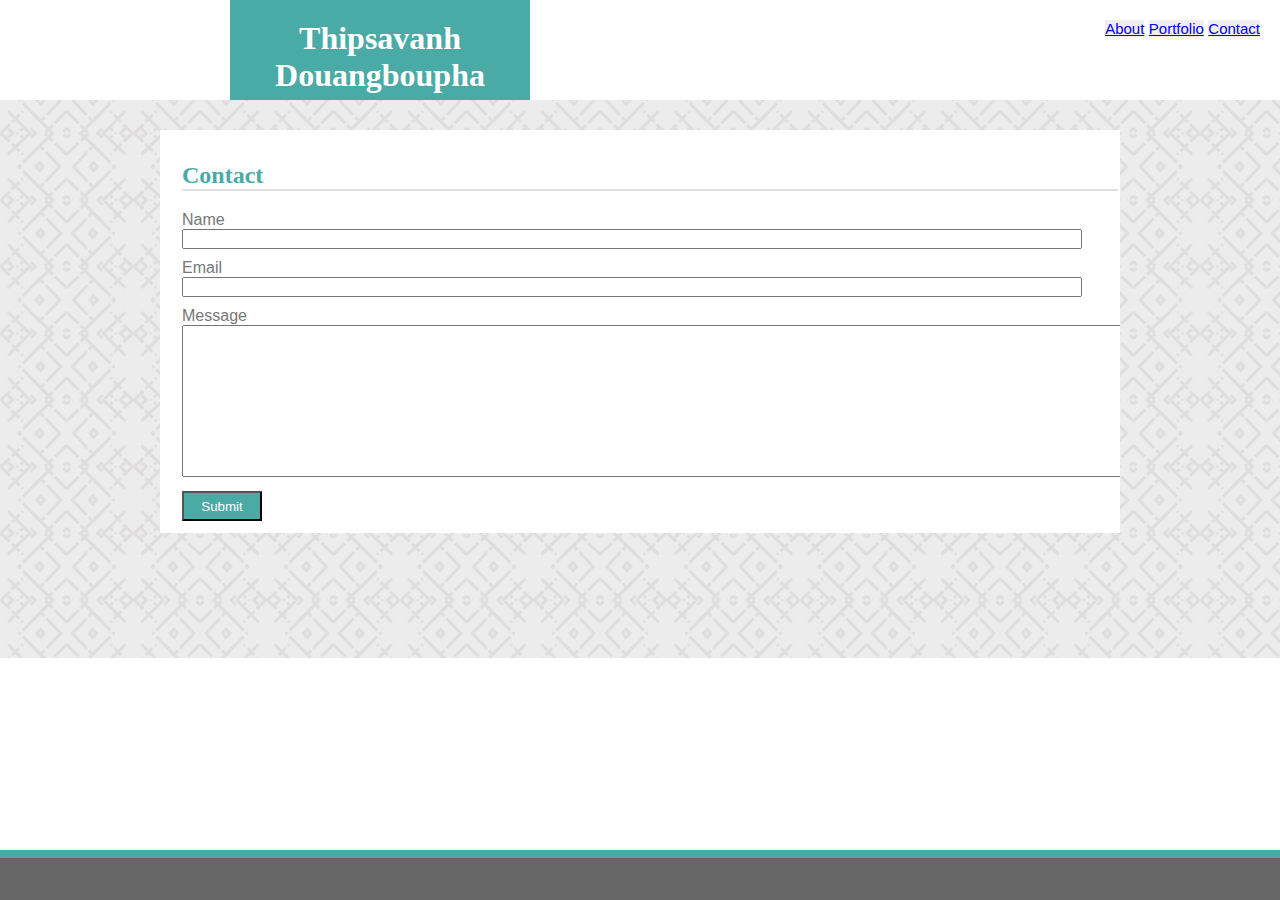
<file: contact.html>
<!DOCTYPE html>
<html lang="en-us">

<head>
    <meta charset="UTF-8">
    <title>Contact</title>
    <link rel="stylesheet" href="assets/css/style.css">

</head>

<body>
    <div class="top">
        <h1>Thipsavanh Douangboupha</h1>
    </div>
        <div class="span">
            <button><a href="index.html"><span>About</span></a></button>
            <button><a href="portfolio.html"><span>Portfolio</span></a></button>
            <button><a href="contact.html"><span>Contact</span></a></button>
        </div>
   
    <div class="wholecontent">
        <div class="wrapper">
            <div class="content">
                <h2 id="aboutMe">Contact</h2>
                <form>
                    Name<br>
                    <input type="text" name="wholename">
                    <br>
                </form>
                <form>
                    Email<br>
                    <input type="text" name="email">
                    <br>
                </form>
                <form>
                    Message<br>
                    <textarea rows="10" cols="175"></textarea>
                    <br>
                </form>
                <form>
                    <input class="submit" type="submit" value="Submit">
                </form>
            </div>
        </div>
    </div>

    <br><br>

</body>

<footer class="footer"></footer>

</html>
</file>
<file: assets/css/style.css>
header{
    padding: 20px;
    margin-bottom: 20px;
    color: #777777;
}

button{
    color: #777777;
    outline: none;
    text-decoration: none;
    font-size: 15px;
    border: none;
}

.span{
    padding: 20px;
    margin-bottom: 20px;
    color: #777777;
    float: right;
    font-family: 'Arial', 'Helvetica Neue', 'Helvetica', 'sans-serif';  
}

.top{
    background: #4aaaa5;
    color: white;
    width: 300px;
    height: 100px;
    font-family: 'Georgia', 'Times', 'Times New Roman', 'serif';
    text-align: center;
    padding: 20px; 
    margin-left: 230px;
    display: inline-block;
}

.wrapper{
    width: 960px;
    min-height: 100%;
    margin: 0 auto;
    overflow: auto;
}

.wholecontent{
    height: 100%;
    width: 100%;
    background-image: url("../images/herringbone.png");
}

#aboutMe{
    color: #4aaaa5;
    font-family: 'Georgia', Times, 'Times New Roman', 'serif';
    border-bottom: 2px solid #dddddd;
    background: #ffffff;
    display: flex;    
    margin-top: 30px;
    margin-left: 20px;
    margin-bottom: 20px;
}

.content{
    color: #777777;
    font-family: 'Arial', 'Helvetica Neue', 'Helvetica', 'sans-serif';
    border: #ffffff 2px solid;  
    background: white;
    margin-top: 30px;
    margin-bottom: 125px;
}

img{
    margin-left: 20px;
    margin-right: 20px;
    float: left;
}

p{
    display: inline-block;
    margin-right: 10px;
}

.footer{
    border-top: 8px solid #4aaaa5;
    margin-top: 0px;
}

.footer,
.push{
    height: 50px;
    width: 100%;
    position: fixed;
    left: 0;
    bottom: 0;
    background: #666666;
}

input{
     width: 900px;
     height: 20px;
     box-sizing: border-box;
     margin-bottom: 10px;
 }

.submit{
    width: 80px;
    height: 30px;
    background: #4aaaa5;
    color: white;
    margin-top: 10px;
}

form{
    margin-left: 20px;
}

*{
    margin: 0;
    padding: 0;
    box-sizing: border-box;
    display: -ms-grid;
}
.cardcontent{
    display: flex;
   
    flex-wrap: wrap;
    width: 900px;
    height: 600px;
    border: #ffffff 2px solid;  
    background: white;
    margin-top: 30px;
    margin-bottom: 125px;
    margin-left: 10px;
    box-sizing: border-box;

}

.card{
    position: absolute;
   align-self: flex-start;
    width: 100px;
    height: 100px;  
}

.card-text{
    margin-bottom: 20px;
    top: 50px;
    background: #4aaaa5;
    color: white;
    font-family: 'Georgia', Times, 'Times New Roman', serif;;
    width: 200px;
    padding: 10px;
    text-align: center;   
}
</file>
